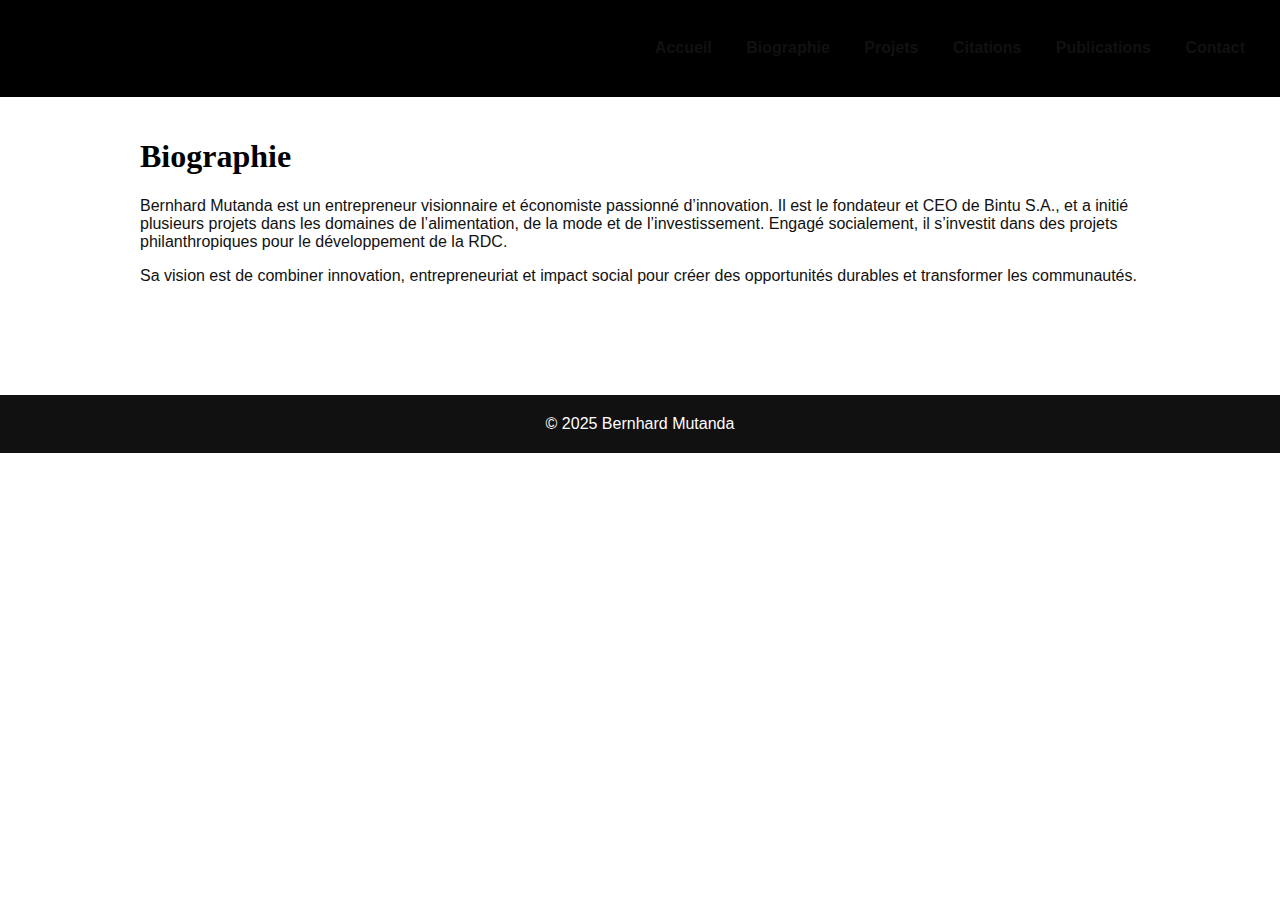
<file: biographie.html>
<!DOCTYPE html>
<html lang="fr">
<head>
    <meta charset="UTF-8">
    <title>Bernhard Mutanda - Biographie</title>
    <link rel="stylesheet" href="style.css">
</head>
<body>
<header>
    <h2>Bernhard Mutanda</h2>
    <nav>
        <a href="index.html">Accueil</a>
        <a href="biographie.html">Biographie</a>
        <a href="projets.html">Projets</a>
        <a href="citations.html">Citations</a>
        <a href="publications.html">Publications</a>
        <a href="contact.html">Contact</a>
    </nav>
</header>

<div class="container">
    <section id="biographie">
        <h1>Biographie</h1>
        <p>Bernhard Mutanda est un entrepreneur visionnaire et économiste passionné d’innovation.  
        Il est le fondateur et CEO de Bintu S.A., et a initié plusieurs projets dans les domaines de l’alimentation, de la mode et de l’investissement.  
        Engagé socialement, il s’investit dans des projets philanthropiques pour le développement de la RDC.</p>
        <p>Sa vision est de combiner innovation, entrepreneuriat et impact social pour créer des opportunités durables et transformer les communautés.</p>
    </section>
</div>

<footer>
    © 2025 Bernhard Mutanda
</footer>
</body>
</html>
</file>
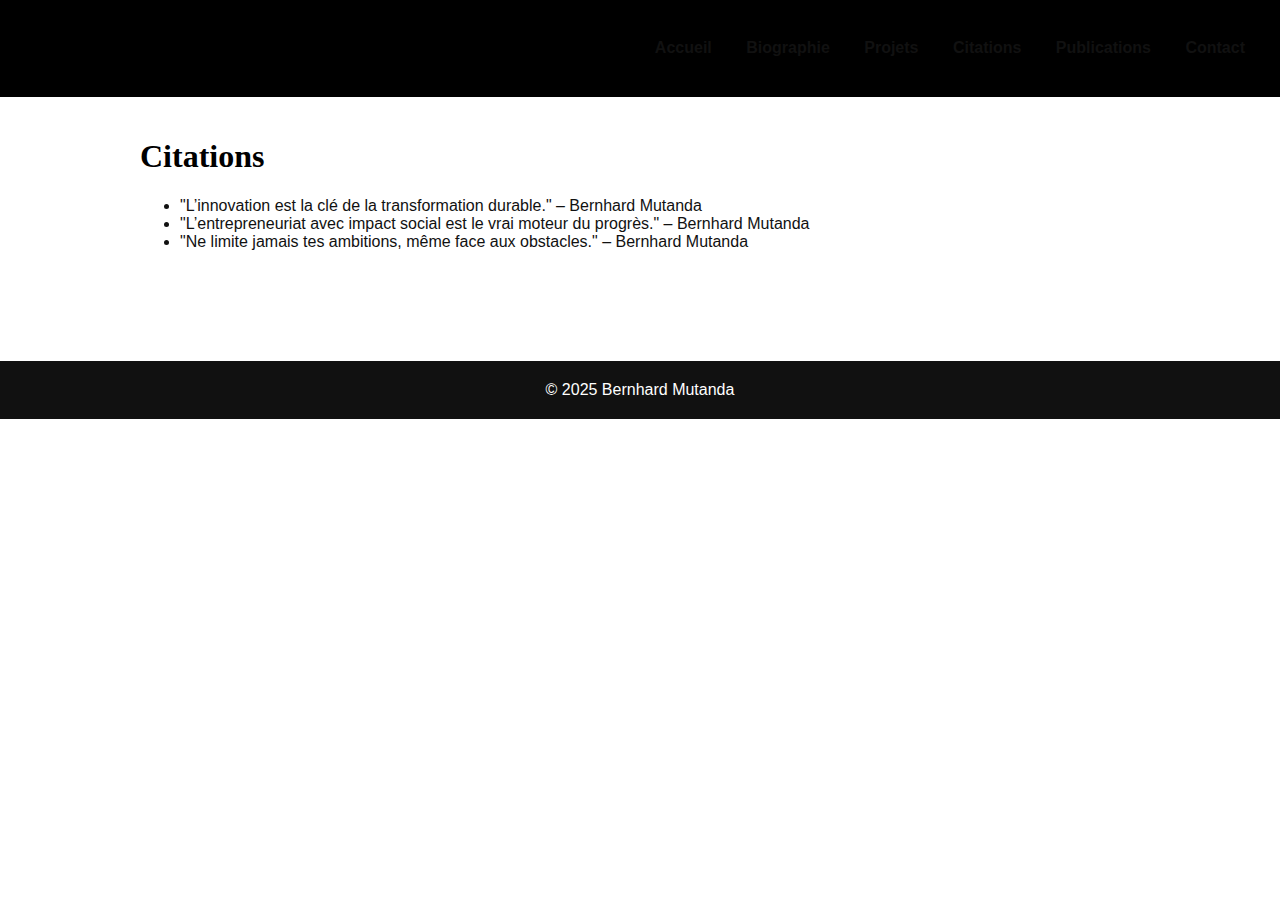
<file: citations.html>
<!DOCTYPE html>
<html lang="fr">
<head>
    <meta charset="UTF-8">
    <title>Bernhard Mutanda - Citations</title>
    <link rel="stylesheet" href="style.css">
</head>
<body>
<header>
    <h2>Bernhard Mutanda</h2>
    <nav>
        <a href="index.html">Accueil</a>
        <a href="biographie.html">Biographie</a>
        <a href="projets.html">Projets</a>
        <a href="citations.html">Citations</a>
        <a href="publications.html">Publications</a>
        <a href="contact.html">Contact</a>
    </nav>
</header>

<div class="container">
    <section id="citations">
        <h1>Citations</h1>
        <ul>
            <li>"L’innovation est la clé de la transformation durable." – Bernhard Mutanda</li>
            <li>"L’entrepreneuriat avec impact social est le vrai moteur du progrès." – Bernhard Mutanda</li>
            <li>"Ne limite jamais tes ambitions, même face aux obstacles." – Bernhard Mutanda</li>
        </ul>
    </section>
</div>

<footer>
    © 2025 Bernhard Mutanda
</footer>
</body>
</html>
</file>
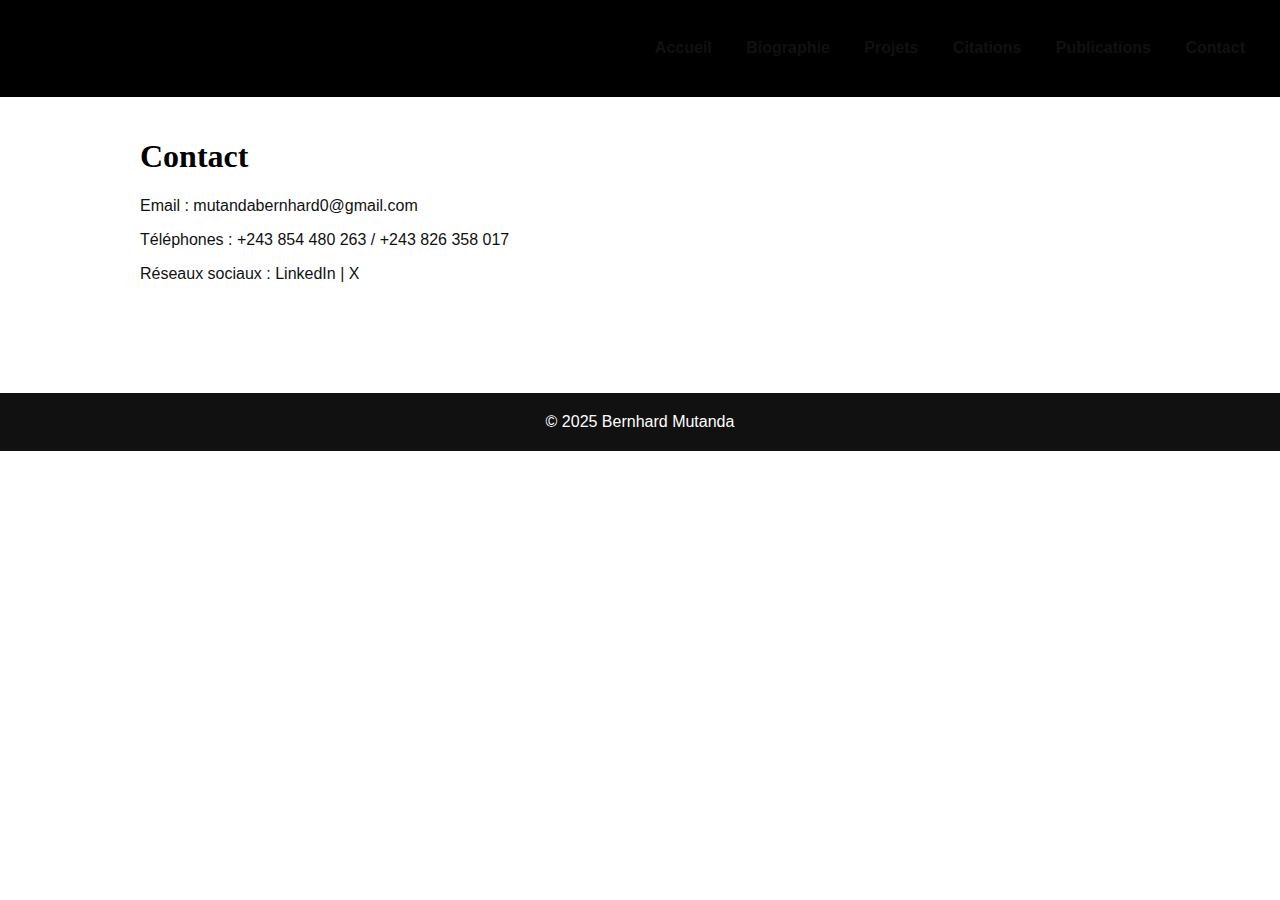
<file: contact.html>
<!DOCTYPE html>
<html lang="fr">
<head>
    <meta charset="UTF-8">
    <title>Bernhard Mutanda - Contact</title>
    <link rel="stylesheet" href="style.css">
</head>
<body>
<header>
    <h2>Bernhard Mutanda</h2>
    <nav>
        <a href="index.html">Accueil</a>
        <a href="biographie.html">Biographie</a>
        <a href="projets.html">Projets</a>
        <a href="citations.html">Citations</a>
        <a href="publications.html">Publications</a>
        <a href="contact.html">Contact</a>
    </nav>
</header>

<div class="container">
    <section id="contact">
        <h1>Contact</h1>
        <p>Email : <a href="mailto:mutandabernhard0@gmail.com">mutandabernhard0@gmail.com</a></p>
        <p>Téléphones : +243 854 480 263 / +243 826 358 017</p>
        <p>Réseaux sociaux : 
            <a href="https://www.linkedin.com" target="_blank">LinkedIn</a> | 
            <a href="https://www.x.com" target="_blank">X</a>
        </p>
    </section>
</div>

<footer>
    © 2025 Bernhard Mutanda
</footer>
</body>
</html>
</file>
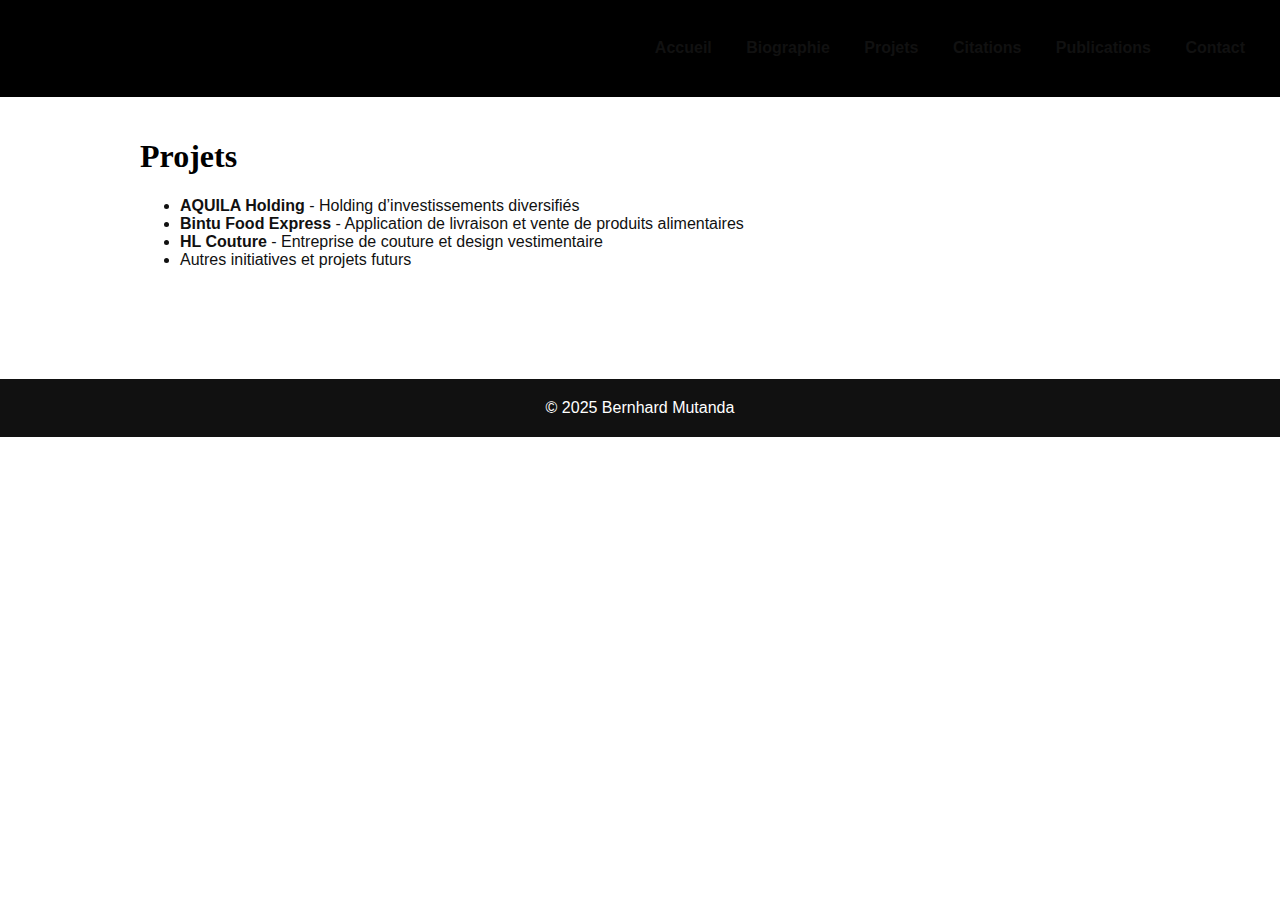
<file: projets.html>
<!DOCTYPE html>
<html lang="fr">
<head>
    <meta charset="UTF-8">
    <title>Bernhard Mutanda - Projets</title>
    <link rel="stylesheet" href="style.css">
</head>
<body>
<header>
    <h2>Bernhard Mutanda</h2>
    <nav>
        <a href="index.html">Accueil</a>
        <a href="biographie.html">Biographie</a>
        <a href="projets.html">Projets</a>
        <a href="citations.html">Citations</a>
        <a href="publications.html">Publications</a>
        <a href="contact.html">Contact</a>
    </nav>
</header>

<div class="container">
    <section id="projets">
        <h1>Projets</h1>
        <ul>
            <li><strong>AQUILA Holding</strong> - Holding d’investissements diversifiés</li>
            <li><strong>Bintu Food Express</strong> - Application de livraison et vente de produits alimentaires</li>
            <li><strong>HL Couture</strong> - Entreprise de couture et design vestimentaire</li>
            <li>Autres initiatives et projets futurs</li>
        </ul>
    </section>
</div>

<footer>
    © 2025 Bernhard Mutanda
</footer>
</body>
</html>
</file>
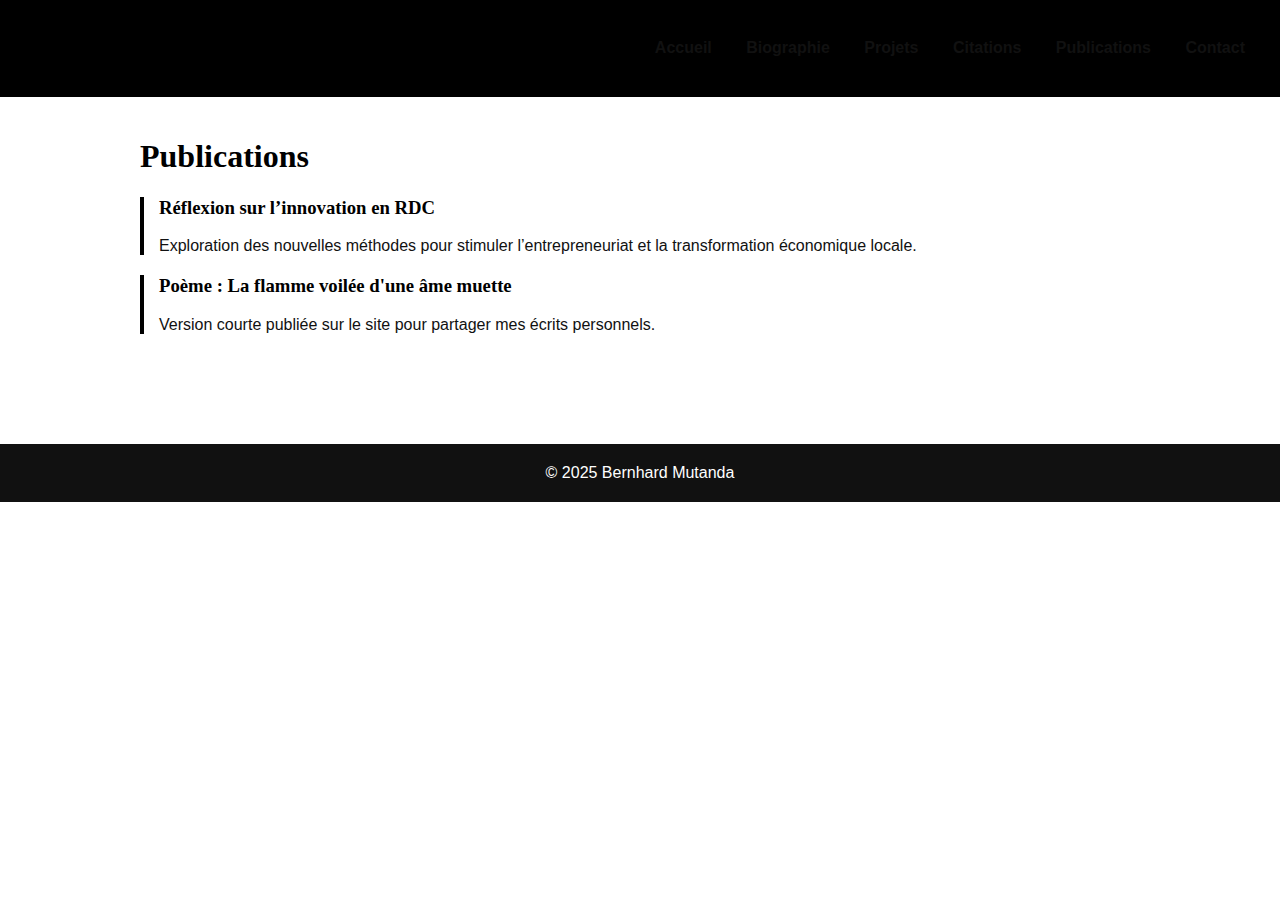
<file: publications.html>
<!DOCTYPE html>
<html lang="fr">
<head>
    <meta charset="UTF-8">
    <title>Bernhard Mutanda - Publications</title>
    <link rel="stylesheet" href="style.css">
</head>
<body>
<header>
    <h2>Bernhard Mutanda</h2>
    <nav>
        <a href="index.html">Accueil</a>
        <a href="biographie.html">Biographie</a>
        <a href="projets.html">Projets</a>
        <a href="citations.html">Citations</a>
        <a href="publications.html">Publications</a>
        <a href="contact.html">Contact</a>
    </nav>
</header>

<div class="container">
    <section id="publications">
        <h1>Publications</h1>
        <div class="publication">
            <h3>Réflexion sur l’innovation en RDC</h3>
            <p>Exploration des nouvelles méthodes pour stimuler l’entrepreneuriat et la transformation économique locale.</p>
        </div>
        <div class="publication">
            <h3>Poème : La flamme voilée d'une âme muette</h3>
            <p>Version courte publiée sur le site pour partager mes écrits personnels.</p>
        </div>
    </section>
</div>

<footer>
    © 2025 Bernhard Mutanda
</footer>
</body>
</html>
</file>
<file: style.css>
/* --- Style général --- */
body {
    font-family: 'Lato', sans-serif;
    margin: 0;
    padding: 0;
    background-color: #ffffff;
    color: #111111;
}

a {
    text-decoration: none;
    color: #111111;
}

header {
    background-color: #000000;
    color: #ffffff;
    padding: 15px 20px;
    position: sticky;
    top: 0;
    z-index: 1000;
    display: flex;
    justify-content: space-between;
    align-items: center;
}

header nav a {
    margin: 0 15px;
    font-weight: bold;
}

footer {
    background-color: #111111;
    color: #ffffff;
    text-align: center;
    padding: 20px 0;
    margin-top: 40px;
}

.container {
    max-width: 1000px;
    margin: auto;
    padding: 20px;
}

h1, h2, h3 {
    font-family: 'Playfair Display', serif;
    color: #000000;
}

section {
    margin-bottom: 50px;
}

button {
    background-color: #000000;
    color: #ffffff;
    padding: 10px 20px;
    border: none;
    cursor: pointer;
}

button:hover {
    background-color: #444444;
}

/* Image profil */
.profile-pic {
    width: 180px;
    height: 180px;
    border-radius: 50%;
    object-fit: cover;
    border: 3px solid #000000;
}

/* Publications */
.publication {
    border-left: 4px solid #000000;
    padding-left: 15px;
    margin-bottom: 20px;
}
</file>
